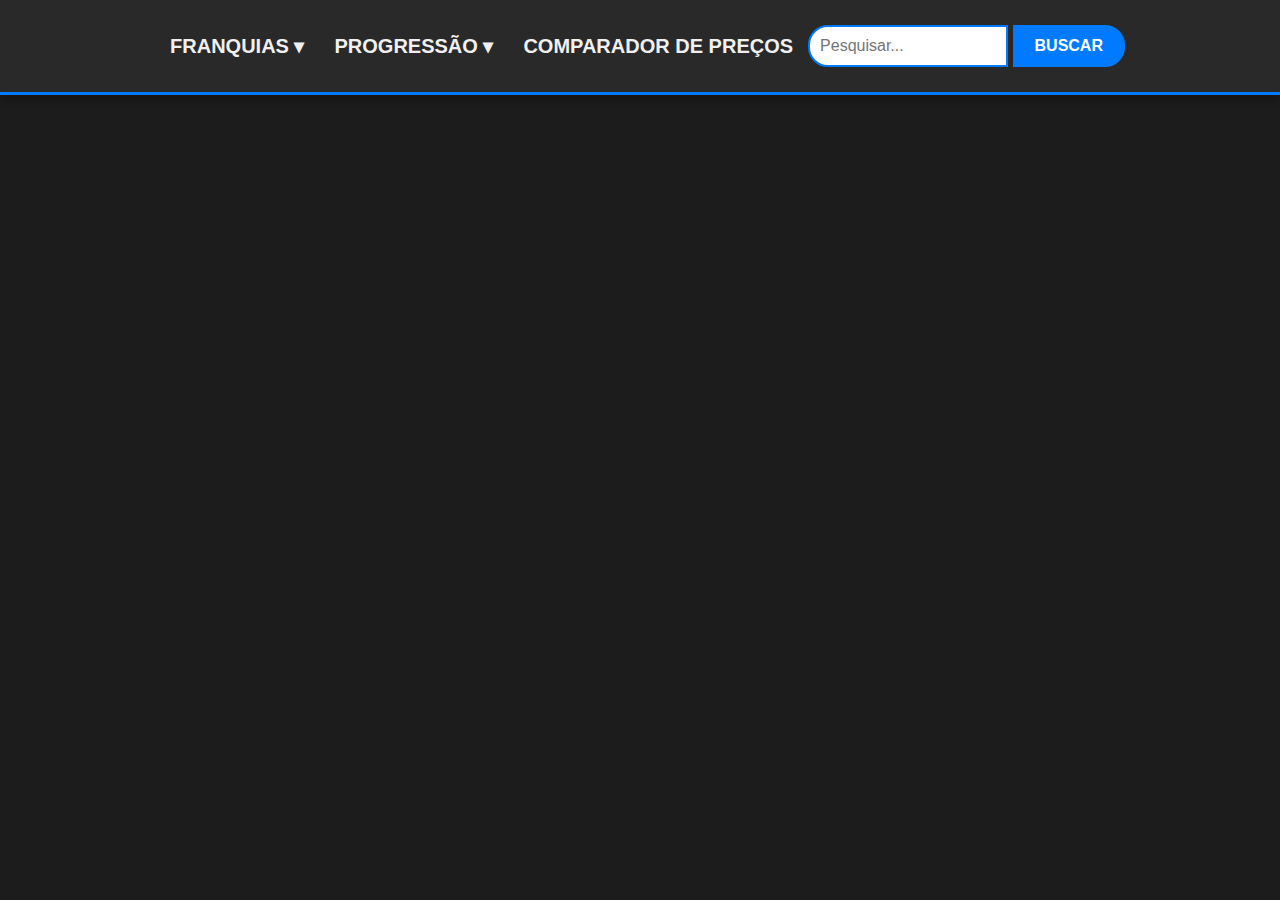
<file: index.html>
<!DOCTYPE html>
<html lang="pt-BR">
<head>
    <meta charset="UTF-8">
    <meta name="viewport" content="width=device-width, initial-scale=1.0">
    <title>Site de Franquias</title>
    <link rel="stylesheet" href="./CSS/style.css"> <!-- Link para o CSS externo -->
</head>
<body>
    <header>
        <nav>
            <ul class="menu">
                <li class="dropdown">
                    <a href="#" class="dropdown-toggle" id="franquias-btn">Franquias &#9662;</a>
                    <div class="dropdown-menu" id="franquias-menu">
                        <button id="adicionar-franquia">Adicionar</button>
                        <div id="franquia-form" class="hidden">
                            <form id="form-franquia">
                                <label for="franquia-name">Nome da Franquia:</label>
                                <input type="text" id="franquia-name" required>
                                <button type="submit" id="submit-franquia">Salvar</button>
                            </form>
                        </div>
                        <ul id="lista-franquias">
                            <!-- Franquias serão adicionadas dinamicamente aqui -->
                        </ul>
                    </div>
                </li>

                <li class="dropdown">
                    <a href="#" class="dropdown-toggle" id="progressao-btn">Progressão &#9662;</a>
                    <div class="dropdown-menu" id="progressao-menu">
                        <ul id="lista-progressao">
                            <!-- Progressão será adicionada dinamicamente aqui -->
                        </ul>
                    </div>
                </li>

                <li class="dropdown">
                    <a href="#">Comparador de Preços</a>
                </li>

                <li class="search">
                    <form id="search-form">
                        <input type="text" id="search-input" placeholder="Pesquisar...">
                        <button type="button" id="search-btn">
                            Buscar
                        </button>
                    </form>
                </li>
            </ul>
        </nav>
    </header>

    <main>
        <div id="menu-lateral" class="hidden">
            <button id="fechar-menu-lateral">Fechar</button> <!-- Botão de fechar -->
            <h2 id="franquia-selecionada">Franquia: </h2>
            <form id="form-jogo">
                <label for="jogo-name">Nome do Jogo:</label>
                <input type="text" id="jogo-name" required>
                <button type="submit">Adicionar Jogo</button>
            </form>
            <h3>Jogos Adicionados:</h3>
            <ul id="lista-jogos"></ul>
        </div>

        <!-- Título para a franquia favorita -->
        <div id="titulo-franquia-favorita" class="hidden">
            <h2>Franquia Favorita</h2>
        </div>

        <!-- Espaço para o banner da franquia favorita -->
        <div id="banner-franquia" class="hidden"></div>

        <!-- Espaço para as figurinhas dos jogos favoritos -->
        <div id="jogos-favoritos" class="hidden">
            <h2>Jogos Favoritos</h2>
            <div id="figurinhas-jogos"></div>
        </div>

        <!-- Modal para exibir explicações -->
        <div id="modal-explicacao" class="modal hidden">
            <div class="modal-content">
                <span class="fechar-modal">&times;</span>
                <h2 id="modal-titulo"></h2>
                <p id="modal-descricao"></p>
            </div>
        </div>
    </main>

    <footer></footer> <!-- Rodapé vazio para futuras implementações -->

    <script src="./JS/script.js"></script> <!-- Script para o JS -->
</body>
</html>
</file>
<file: CSS/style.css>
/* Reset básico */
* {
    margin: 0;
    padding: 0;
    box-sizing: border-box;
}

body {
    font-family: 'Roboto', sans-serif;
    background-color: #1c1c1c;
    color: #e4e4e4;
}
/* Cabeçalho */
header {
    background-color: #292929;
    position: relative;
    width: 100%;
    padding: 15px 0;
    display: flex;
    justify-content: center;
    box-shadow: 0px 4px 10px rgba(0, 0, 0, 0.3);
    border-bottom: 3px solid #007bff;
    z-index: 1000;
}

/* Menu de navegação */
nav ul.menu {
    display: flex;
    justify-content: space-around;
    align-items: center;
    list-style-type: none;
    background-color: transparent;
    padding: 10px 30px;
}

nav ul.menu li a {
    text-decoration: none;
    color: #f0f0f0;
    font-size: 20px;
    padding: 10px 15px;
    font-weight: bold;
    text-transform: uppercase;
    transition: color 0.3s ease;
}

nav ul.menu li a:hover {
    color: #00ffcc; /* Neon color for hover effect */
}

/* Dropdown */
.dropdown-menu {
    display: none;
    background-color: #2c2c2c;
    padding: 15px;
    border-radius: 8px;
    position: absolute;
    z-index: 1;
    width: 320px;
    box-shadow: 0px 6px 12px rgba(0, 0, 0, 0.5);
    border: 1px solid #007bff;
    opacity: 0;
    transition: opacity 0.3s ease, transform 0.3s ease;
    transform: translateY(-10px);
}

.dropdown-menu.active {
    display: block;
    opacity: 1;
    transform: translateY(0);
}

/* Estilo das franquias no dropdown */
.dropdown-menu ul#lista-franquias li .franquia-nome {
    font-weight: bold;
    max-width: 180px;
    white-space: nowrap;
    overflow: hidden;
    text-overflow: ellipsis;
    margin-right: 10px;
}

/* Estilo dos botões */
button {
    padding: 10px 15px;
    background-color: #007bff;
    color: white;
    border: none;
    border-radius: 4px;
    cursor: pointer;
    font-size: 16px;
    text-transform: uppercase;
    font-weight: bold;
    transition: background-color 0.3s ease, transform 0.3s ease, box-shadow 0.3s ease;
}

button:hover {
    background-color: #00ffcc;
    transform: scale(1.1);
    box-shadow: 0px 4px 12px rgba(0, 255, 204, 0.7);
}

/* Formulário e Menu Lateral */
#franquia-form {
    display: none;
}

#franquia-form.active,
#menu-lateral.active {
    display: block;
}

/* Formulário e Menu Lateral */
#menu-lateral {
    position: fixed;
    top: 0;
    right: 0;
    width: 300px;
    height: 100%; /* Certifica-se de que o menu tenha altura total */
    background-color: #1f1f1f; /* Estilo mais gamer e escuro */
    color: #fff;
    box-shadow: -4px 0 6px rgba(0, 0, 0, 0.2);
    z-index: 1000;
    padding: 20px;
    overflow-y: auto; /* Garante que o conteúdo seja rolável */
    transform: translateX(100%);
    transition: transform 0.3s ease;
}

#menu-lateral.active {
    transform: translateX(0);
}

#menu-lateral h2 {
    font-size: 22px;
    margin-bottom: 20px;
}

#menu-lateral form {
    margin-bottom: 20px;
}

/* Botão Fechar no Menu Lateral */
#fechar-menu-lateral {
    background-color: #d9534f;
    color: white;
    border: none;
    padding: 10px 15px;
    border-radius: 4px;
    cursor: pointer;
    transition: background-color 0.3s ease;
}

#fechar-menu-lateral:hover {
    background-color: #ff5f5f;
}

/* Textos */
#franquia-selecionada {
    margin-top: 12px;
    font-size: 24px;
    margin-bottom: 15px;
    color: #666666;
}

#form-jogo label {
    display: block;
    font-weight: bold;
    margin-bottom: 5px;
}

#form-jogo input {
    width: 100%;
    padding: 8px;
    margin-bottom: 10px;
    border: 1px solid #ccc;
    border-radius: 4px;
    font-size: 14px;
}

#form-jogo button {
    padding: 10px 15px;
    margin-bottom: 10px;
    background-color: #4CAF50;
    color: white;
    border: none;
    border-radius: 4px;
    cursor: pointer;
    font-size: 16px;
    transition: background-color 0.3s ease, transform 0.3s ease;  /* Adiciona animação de hover */
}

#form-jogo button:hover {
    background-color: #45a049;
    transform: scale(1.05);  /* Aumenta o tamanho ao passar o mouse */
}

/* Listas */
#lista-franquias, #lista-progressao, #lista-jogos {
    list-style-type: none;
    padding: 10px;
    font-weight: bold;
}

#lista-jogos li {
    background-color: #1e1e1e;
    border-radius: 8px;
    padding: 10px;
    margin-bottom: 10px;
    transition: transform 0.3s ease, box-shadow 0.3s ease;
}

#lista-jogos li:hover {
    transform: scale(1.05);
    box-shadow: 0px 4px 12px rgba(0, 255, 204, 0.7);
}

/* Estilos de Notificação */
.notificacao {
    position: fixed;
    bottom: 20px;  /* Muda a notificação para o canto inferior */
    right: 20px;   /* Alinha à direita */
    background-color: #4CAF50;
    color: white;
    padding: 10px 20px;
    border-radius: 5px;
    box-shadow: 0px 4px 6px rgba(0, 0, 0, 0.1);
    z-index: 1000; /* Certifica-se de que a notificação fique acima de outros elementos */
}

.notificacao.erro {
    background-color: #d9534f;
}

/* Responsividade */
@media (max-width: 768px) {
    nav ul.menu {
        flex-direction: column;
        background-color: #292929;
        padding: 20px;
        border-radius: 10px;
    }
}

/* Estilo do status dos jogos no menu lateral */
.status-jogo {
    font-size: 14px;
    color: #666;
    margin-top: 4px;
    display: block; /* Garante que o status fique abaixo do nome do jogo */
}

/* Ajuste dos botões no menu lateral */
.jogo-actions {
    margin-top: 8px;
    display: flex;
    gap: 10px; /* Espaçamento entre os botões */
    flex-wrap: wrap;
}

.jogo-actions button {
    flex: 1 1 30%;            /* Garante que os botões ocupem 30% do espaço e fiquem bem espaçados */
    padding: 10px;            /* Espaçamento interno dos botões */
    text-align: center;       /* Centraliza o texto nos botões */
    background-color: #4CAF50;
    color: white;
    border: none;
    border-radius: 5px;
    cursor: pointer;
}

/* Remove o espaçamento adicional no último botão da linha */
.jogo-actions button:last-child {
    margin-right: 0;
}

.jogo-actions button:hover {
    background-color: #45a049; /* Cor de hover para os botões */
}

/* Ajuste dos botões no dropdown de franquias */
.franquia-entry .franquia-actions {
    display: flex;
    gap: 10px; /* Espaçamento entre os botões Editar e Remover */
}

/* Estilo para cada franquia no dropdown */
.franquia-entry {
    justify-content: space-between;
    align-items: center;
    margin-bottom: 10px; /* Espaçamento entre franquias */
}

.franquia-actions button {
    padding: 8px 12px;
    color: white;
    border: none;
    border-radius: 4px;
    cursor: pointer;
    font-size: 14px;
    transition: background-color 0.3s ease;
}

.franquia-actions button.edit {
    background-color: #f0ad4e; /* Cor de fundo para o botão Editar */
}

.franquia-actions button.edit:hover {
    background-color: #ec971f;
}

.franquia-actions button.remove {
    background-color: #d9534f; /* Cor de fundo para o botão "Remover" */
}

.franquia-actions button.remove:hover {
    background-color: #c9302c; /* Cor de fundo quando o botão "Remover" está em hover */
}

/* Estilo para o rótulo "Nome da Franquia" */
#franquia-form label {
    font-weight: bold;  /* Deixa o texto em negrito */
    font-size: 16px;    /* Aumenta o tamanho da fonte */
    display: block;     /* Garante que o label fique em uma linha própria */
    margin-top: 10px;    /* Adiciona um pequeno espaçamento acima */
}

/* Estilo para as entradas de progressão no dropdown */
.progressao-entry {
    display: flex;
    justify-content: space-between;
    align-items: center;
    padding: 8px 0;
}

/* O nome da franquia em progressão ocupa o espaço restante */
.progressao-entry strong {
    flex-grow: 1;
    margin-bottom: 5px; /* Pequeno espaçamento entre o nome da franquia e o botão */
}

/* Estilo para o botão "Ver Jogos" no dropdown de progressões */
.progressao-entry button {
    background-color: #007bff;
    color: white;
    border: none;
    border-radius: 4px;
    padding: 8px 12px;
    cursor: pointer;
    font-size: 14px;
    font-weight: bold;
    transition: background-color 0.3s ease;
    margin-left: auto; /* Garante que o botão fique à direita */
}

.progressao-entry button:hover {
    background-color: #0056b3;
}

/* Ajuste do dropdown de progressão */
.dropdown-menu.progressao-menu {
    padding: 10px;
    border-radius: 8px;
    box-shadow: 0px 4px 8px rgba(0, 0, 0, 0.1);
    width: 300px; /* Ajuste a largura conforme necessário */
}

/* Banners */
#banner-franquia img {
    margin-top: 7px;
    width: 100%;
    transition: transform 0.3s ease, filter 0.3s ease; /* Suave transformação e efeito de brilho */
    border-radius: 10px;
    box-shadow: 0px 6px 16px rgba(0, 255, 204, 0.6);
}

#banner-franquia img:hover {
    transform: scale(1.05);  /* Leve aumento de 5% no tamanho */
}

#jogos-favoritos {
    text-align: center;
    margin-top: 20px;
}

/* Estilo para figurinhas de jogos favoritos */
#jogos-favoritos img {
    height: 200px; /* Define uma altura fixa */
    width: auto; /* Mantém a proporção correta */
    margin: 5px;
    border-radius: 10px; /* Mantém o arredondamento das bordas */
    object-fit: cover; /* Garante que a imagem seja cortada para caber, mantendo o aspecto */
    box-shadow: 0px 4px 12px rgba(0, 255, 204, 0.7); /* Adiciona uma sombra para dar destaque */
    margin: 8px;
}

#jogos-favoritos img:hover {
    transform: scale(1.1);
}

#jogos-favoritos h2 {
    margin-bottom: 12px;
}

/* Estilo do botão de favorito franquia */
.favorito-franquia {
    background: none !important;        /* Remove o fundo */
    border: none !important;            /* Remove a borda */
    padding: 0;              /* Remove o padding */
    margin: 0;               /* Remove margens */
    cursor: pointer;         /* Mostra o cursor de ponteiro ao passar o mouse */
}

/* Ajuste para a imagem da estrela */
.favorito-franquia img {
    width: 24px;  /* Tamanho da estrela */
    height: auto;
    transition: transform 0.3s ease, filter 0.3s ease;  /* Animação suave para brilho */
    background: none; /* Remove qualquer fundo aplicado à imagem */
    border: none;     /* Remove a borda */
    display: block;   /* Garante que a imagem seja tratada como um bloco */
}

/* Efeito de hover (brilho) */
.favorito-franquia img:hover {
    transform: scale(1.2);  /* Aumenta o tamanho da estrela em 20% */
    filter: brightness(1.25);  /* Aplica o brilho */
}

/* Estilo do botão de favorito jogo*/
.favorito-jogo {
    background: none !important;        /* Remove o fundo */
    border: none !important;            /* Remove a borda */
    padding: 0;              /* Remove o padding */
    margin: 0;               /* Remove margens */
    cursor: pointer;         /* Mostra o cursor de ponteiro ao passar o mouse */
}

/* Ajuste para a imagem da estrela */
.favorito-jogo img {
    width: 24px;  /* Tamanho da estrela */
    height: auto;
    transition: transform 0.3s ease, filter 0.3s ease;  /* Animação suave para brilho */
}

/* Efeito de hover (brilho) */
.favorito-jogo img:hover {
    transform: scale(1.2);  /* Aumenta o tamanho da estrela em 20% */
    filter: brightness(1.25);  /* Aplica o brilho */
}

#banner-franquia {
    margin-top: 100px;
    width: 100%;              /* Ocupa toda a largura disponível */
    max-width: 1100px;        /* Limita a largura máxima a 1280px */
    height: auto;            /* Define a altura em 720px */
    margin: 0 auto;      /* Adiciona um espaço de 20px acima do banner para separar do menu */
    position: relative;       /* Garante que o banner fique abaixo do menu */
    overflow: hidden;         /* Oculta partes da imagem que excedem o container */
    border-radius: 10px;    /* Mantém o arredondamento dos cantos */
    object-fit: contain;    /* Garante que a imagem seja redimensionada sem ser cortada */
}

#titulo-franquia-favorita {
    text-align: center;
    margin-top: 20px;
}

#titulo-franquia-favorita h2 {
    font-size: 24px;
    color: #fff;
    margin-bottom: 20px;
}

.hidden {
    display: none;
}

/* Fundo escurecido da modal */
.modal {
    display: none;
    position: fixed;
    z-index: 1000;
    left: 0;
    top: 0;
    width: 100%;
    height: 100%;
    overflow: auto;
    background-color: rgba(0, 0, 0, 0.6); /* Escurece o fundo */
    backdrop-filter: blur(10px); /* Efeito de desfoque para criar profundidade */
}

/* Conteúdo da modal flutuante */
.modal-content { 
    background-color: #2e2e2e; /*ATENÇÃO POSSÍVEL QUEBRA */
    margin: 10% auto;
    padding: 20px;
    border: none;
    border-radius: 15px;
    width: 80%;
    max-width: 600px;
    box-shadow: 0px 10px 30px rgba(0, 0, 0, 0.5); /* Sombra para criar efeito de flutuação */
    transition: transform 0.3s ease, opacity 0.3s ease; /* Transição suave para aparecer e flutuar */
    transform: translateY(-20px); /* Posição inicial para dar efeito de "surgir" */
}

.modal.active {
    display: block; /* Mostra a modal */

}

/* Quando a modal estiver ativa */
.modal.active .modal-content {
    transform: translateY(0); /* Reseta a posição para flutuar suavemente */
    opacity: 1; /* Torna a modal visível */
}

/* Estilos do botão de fechar */
.fechar-modal {
    color: #ffffff;
    float: right;
    font-size: 28px;
    font-weight: bold;
    cursor: pointer;
}

.fechar-modal:hover,
.fechar-modal:focus {
    color: #ff5252;
}

/* Título e descrição dentro da modal */
#modal-titulo {
    font-size: 26px;
    margin-bottom: 10px;
    color: #ffffff;
}

#modal-descricao {
    font-size: 18px;
    line-height: 1.6;
    color: #cccccc;
}

/* Estilo do campo de pesquisa */
#search-input {
    width: 200px;
    padding: 10px;
    border: 2px solid #007bff;
    border-radius: 20px 0 0 20px;
    font-size: 16px;
    outline: none;
    transition: border-color 0.3s ease, box-shadow 0.3s ease;
}

#search-input:focus {
    border-color: #00ccff;
    box-shadow: 0 0 10px rgba(0, 204, 255, 0.5);
}

/* Estilo do botão de busca */
#search-btn {
    padding: 10px 20px;
    background-color: #007bff;
    border: 2px solid #007bff;
    border-radius: 0 20px 20px 0;
    color: white;
    font-weight: bold;
    cursor: pointer;
    transition: background-color 0.3s ease, transform 0.3s ease;
}

#search-btn:hover {
    background-color: #00ccff;
    transform: scale(1.05); /* Efeito de leve crescimento */
}

/* Remover a borda ao redor da imagem no botão */
#search-btn img {
    vertical-align: middle;
    margin-left: 5px;
}

.no-favorites {
    display: flex;
    justify-content: center;
    align-items: center;
    height: 200px;  /* Altura ajustável */
    background-color: #444;  /* Cor de fundo */
    color: #fff;  /* Cor do texto */
    font-size: 24px;  /* Tamanho do texto */
    border-radius: 10px;  /* Arredondar bordas */
    border: 2px solid #007bff;  /* Cor da borda */
    text-align: center;
}
</file>
